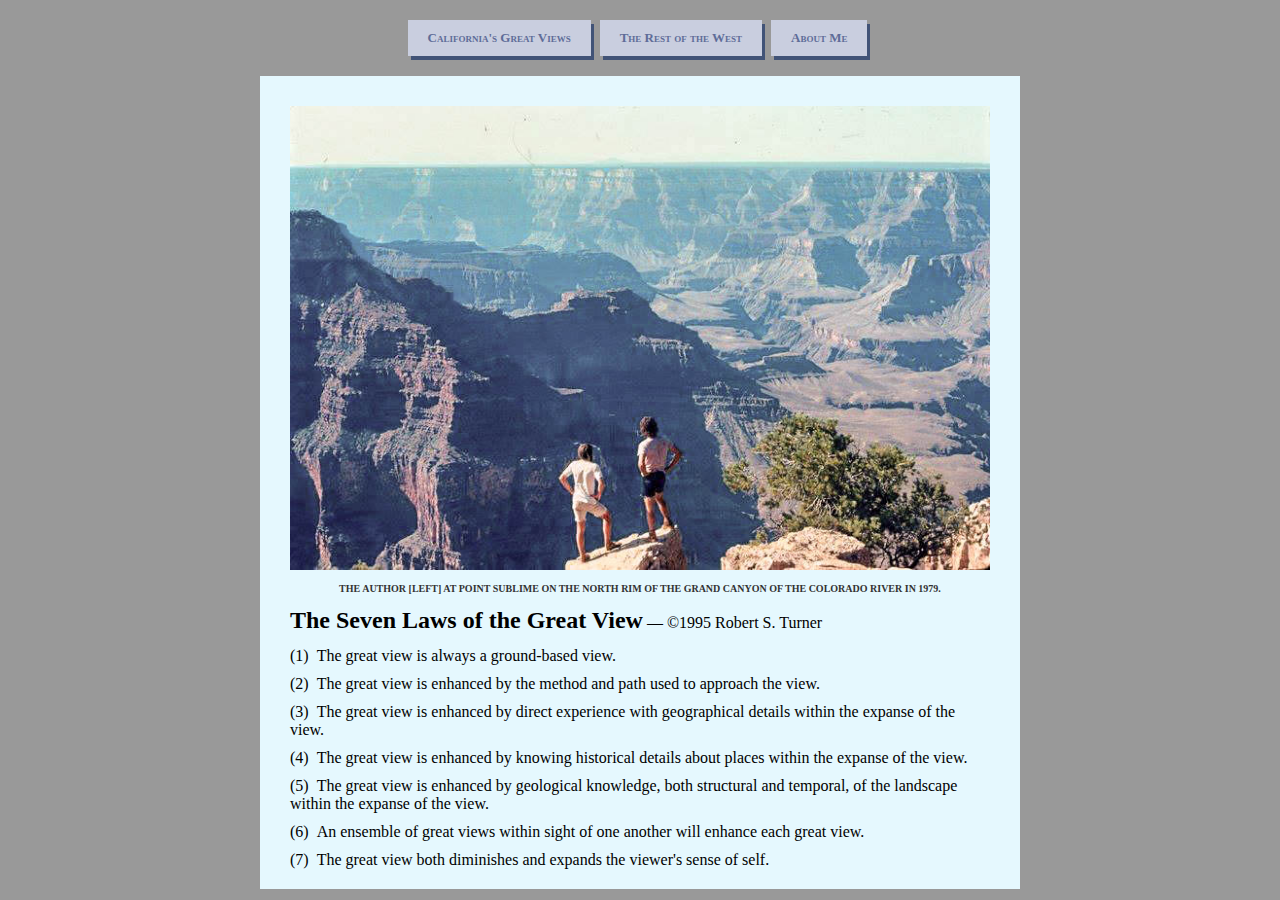
<file: index.html>
﻿<!doctype html>
<html>
<head>
<meta charset="utf-8">
<title>The Seven Laws of the Great View</title>
<link href="css/robertt.css" rel="stylesheet" type="text/css">
</head>

<center><body>
    <div id="navbarview">
   	    <ul>
			<li><a href="2californiaviews.html">California's Great Views</a></li>
			<li><a href="3restofthewest.html">The Rest of the West</a></li>
			<li><a href="4aboutme.html">About Me</a></li>
       	</ul>
    </div>
	<div id="seven">
		<p><img src="img/atthegrandcanyon2.jpg" width="700" height="auto" alt=""/></p>
		<p class="span1">THE AUTHOR [LEFT] AT POINT SUBLIME ON THE NORTH RIM OF THE GRAND CANYON OF THE COLORADO RIVER IN 1979.</p>
		<p><strong>The Seven Laws of the Great View</strong> — &copy;1995 Robert S. Turner</p>
		<p>(1)  The great view is always a ground-based view.</p>
		<p>(2)  The great view is enhanced by the method and path used to approach the view.</p>
		<p>(3)  The great view is enhanced by direct experience with geographical details within the expanse of the view.</p>
		<p>(4)  The great view is enhanced by knowing historical details about places within the expanse of the view.</p>
		<p>(5)  The great view is enhanced by geological knowledge, both structural and temporal, of the landscape within the expanse of the view. </p>
		<p>(6)  An ensemble of great views within sight of one another will enhance each great view.</p>
		<p>(7)  The great view both diminishes and expands the viewer's sense of self.</p>
	</div>
</body></center>
</html>
</file>
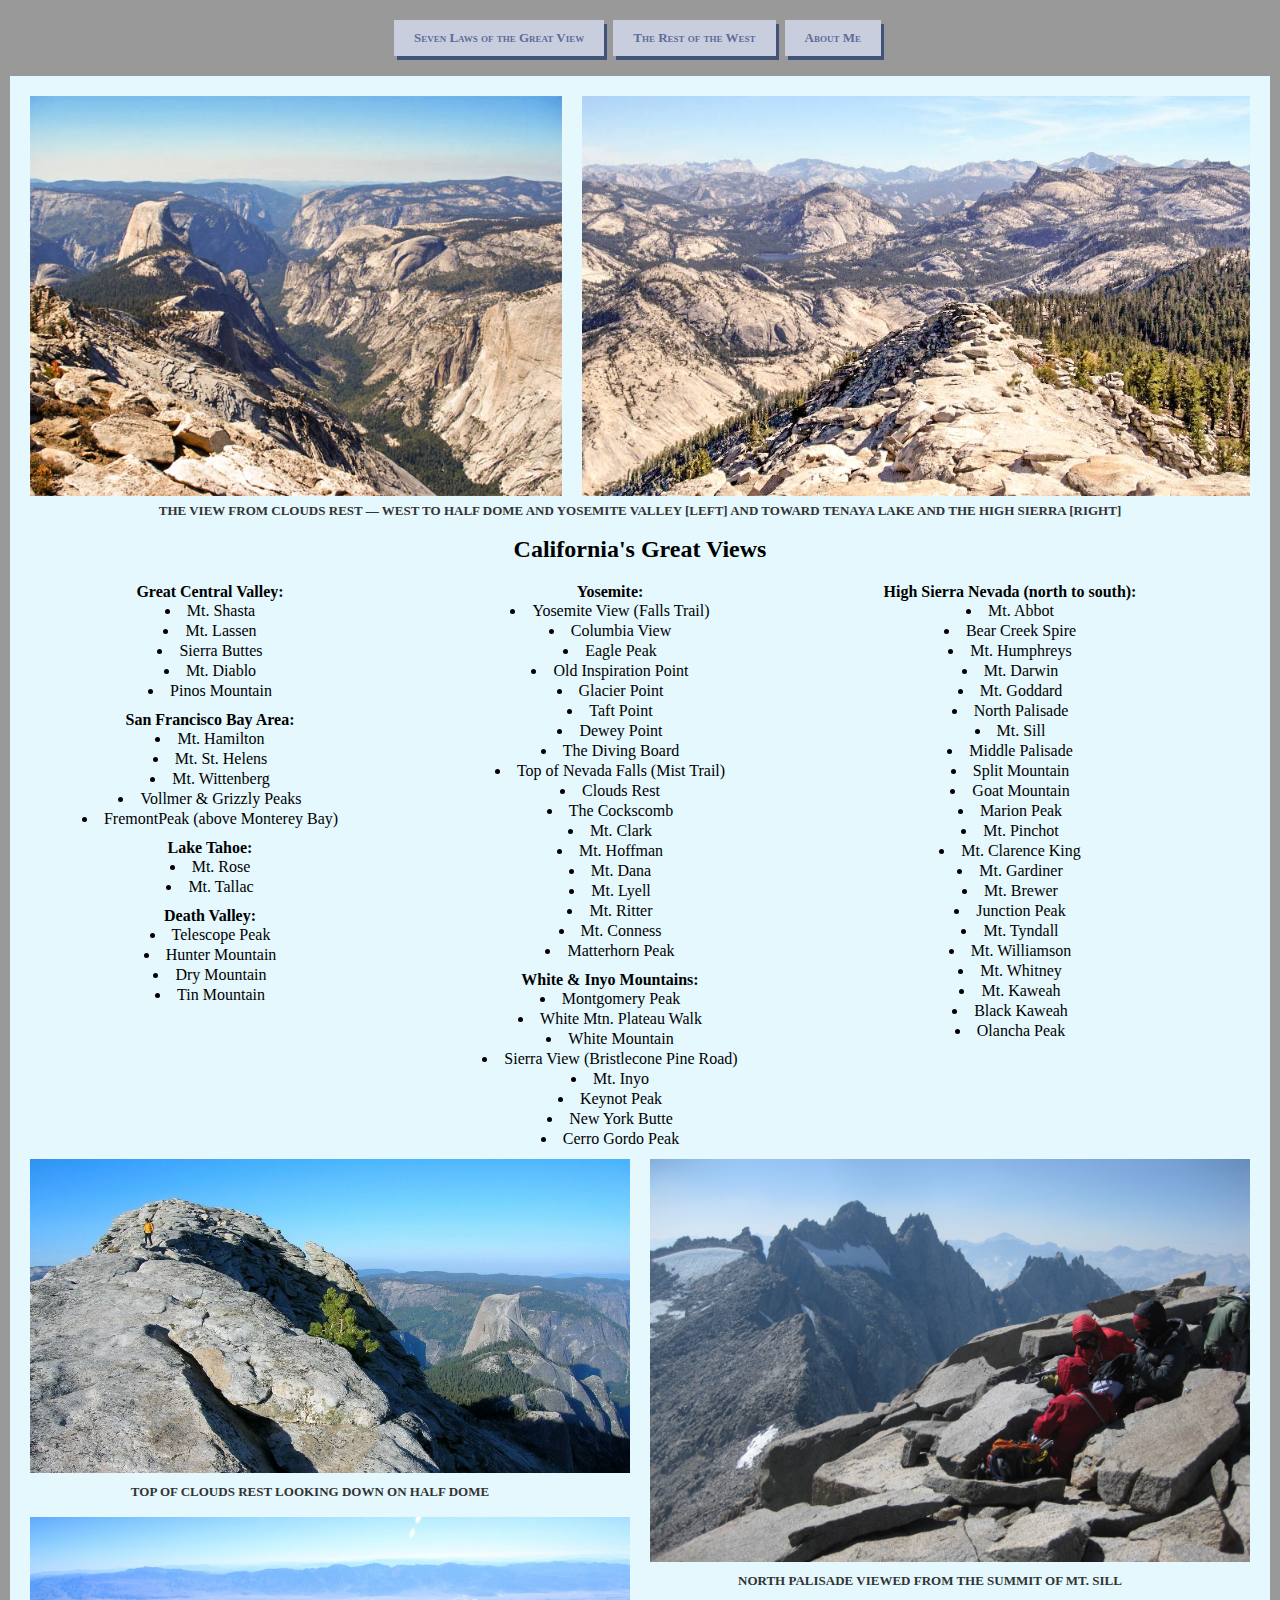
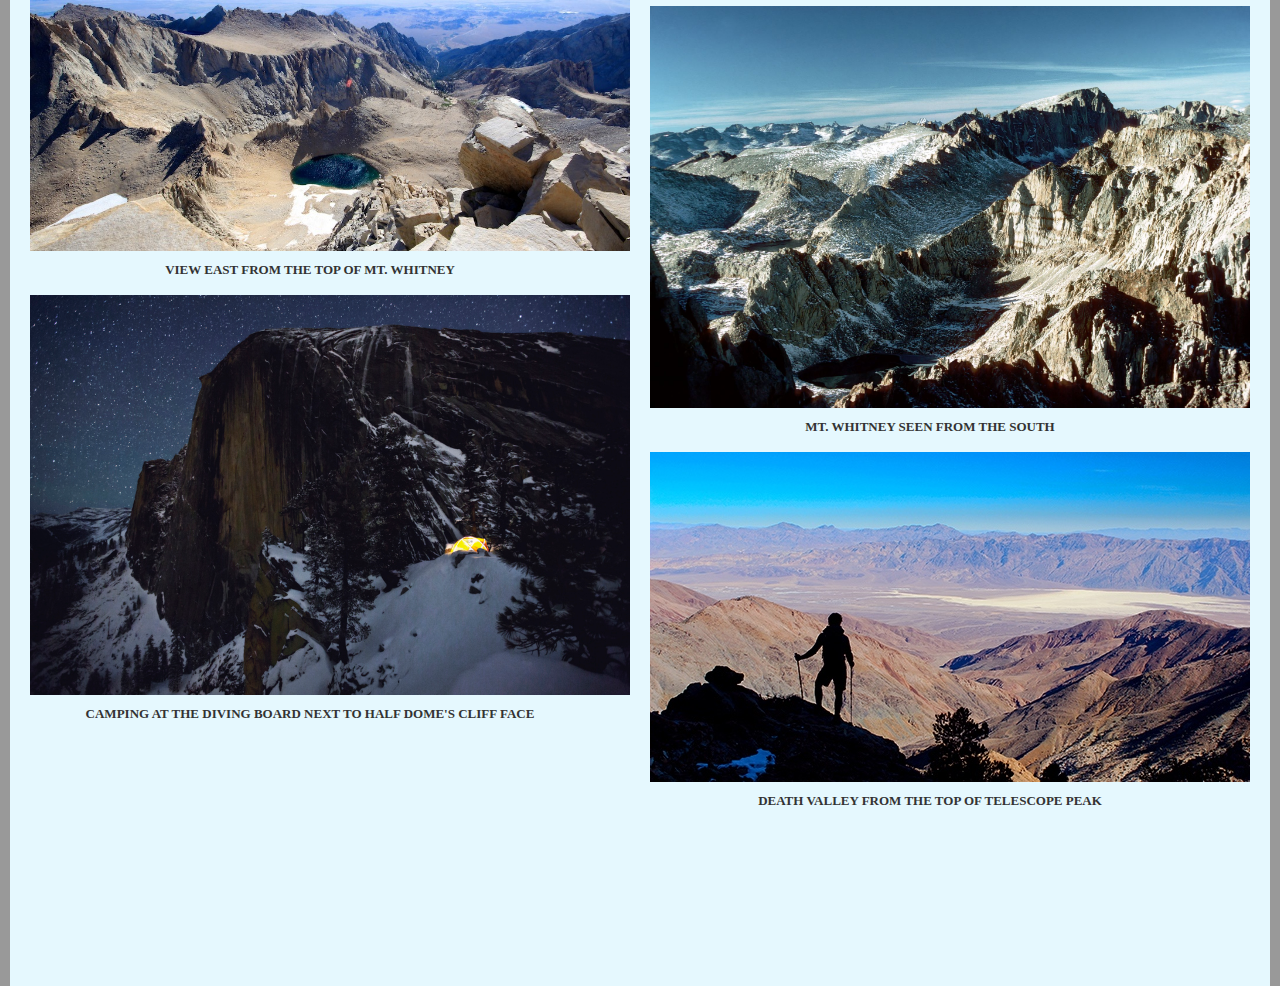
<file: 2californiaviews.html>
﻿<!doctype html>
<html>
<head>
<meta charset="utf-8">
<title>California's Great Views</title>
<link href="css/robertt.css" rel="stylesheet" type="text/css">
</head>

<center><body>
    <div id="navbarview">
   	    <center><ul>
            <li><a href="index.html">Seven Laws of the Great View</a></li>
            <li><a href="3restofthewest.html">The Rest of the West</a></li>
            <li><a href="4aboutme.html">About Me</a></li>
       	</ul></center>
    </div>
    <div id="CAviews">
      <p><img src="img/cloudsrestviewwest.jpg" alt="" width="532" height="400" id="West"/><img src="img/cloudsrestvieweast.jpg" alt="" width="668" height="400" id="East"/></p>
        <p class="span2">THE VIEW FROM CLOUDS REST &mdash; WEST TO HALF DOME AND YOSEMITE VALLEY [LEFT] AND TOWARD TENAYA LAKE AND THE HIGH SIERRA [RIGHT]</p>
        <p><h2><b>California's Great Views</b></h2></p>
        <div id="ViewText">
            <ul id="view">
 		<p><b>Great Central Valley:</b></p>
            <li>Mt. Shasta</li>
            <li>Mt. Lassen</li>
            <li>Sierra Buttes</li>
            <li>Mt. Diablo</li>
            <li>Pinos Mountain</li>
            </ul>
		<p><b>San Francisco Bay Area:</b></p>
            <ul id="view">
            <li>Mt. Hamilton</li>
            <li>Mt. St. Helens</li>
            <li>Mt. Wittenberg</li>
            <li>Vollmer & Grizzly Peaks</li>
            <li>FremontPeak (above Monterey Bay)</li>
            </ul>
        <p><b>Lake Tahoe:</b></p>
			<ul id="view">
            <li>Mt. Rose</li>
            <li>Mt. Tallac</li>
            </ul>
        <p><b>Death Valley:</b></p>
        	<ul id="view">
            <li>Telescope Peak</li>
            <li>Hunter Mountain</li>
            <li>Dry Mountain</li>
            <li>Tin Mountain</li>
            </ul>
        </div>
        <div id="ViewText">
		<p><b>Yosemite:</b></p>
            <ul id="view">
            <li>Yosemite View (Falls Trail)</li>
            <li>Columbia View</li>
            <li>Eagle Peak</li>
            <li>Old Inspiration Point</li>
            <li>Glacier Point</li>
            <li>Taft Point</li>
            <li>Dewey Point</li>
            <li>The Diving Board</li>
            <li>Top of Nevada Falls (Mist Trail)</li>
            <li>Clouds Rest</li>
            <li>The Cockscomb</li>
            <li>Mt. Clark</li>
            <li>Mt. Hoffman</li>
            <li>Mt. Dana</li>
            <li>Mt. Lyell</li>
            <li>Mt. Ritter</li>
            <li>Mt. Conness</li>
            <li>Matterhorn Peak</li>
            </ul>
        <p><b>White & Inyo Mountains:</b></p>
			<ul id="view">
            <li>Montgomery Peak</li>
            <li>White Mtn. Plateau Walk</li>
            <li>White Mountain</li>
            <li>Sierra View (Bristlecone Pine Road)</li>
            <li>Mt. Inyo</li>
            <li>Keynot Peak</li>
            <li>New York Butte</li>
            <li>Cerro Gordo Peak</li>
            </ul>
        </div>
        <div id="ViewText">
        	<p><b>High Sierra Nevada (north to south):</b>
 	        <ul id="view">
            <li>Mt. Abbot</li>
            <li>Bear Creek Spire</li>
            <li>Mt. Humphreys</li>
            <li>Mt. Darwin</li>
            <li>Mt. Goddard</li>
            <li>North Palisade</li>
            <li>Mt. Sill</li>
            <li>Middle Palisade</li>
            <li>Split Mountain</li>
            <li>Goat Mountain</li>
            <li>Marion Peak</li>
            <li>Mt. Pinchot</li>
            <li>Mt. Clarence King</li>
            <li>Mt. Gardiner</li>
            <li>Mt. Brewer</li>
            <li>Junction Peak</li>
            <li>Mt. Tyndall</li>
            <li>Mt. Williamson</li>
            <li>Mt. Whitney</li>
            <li>Mt. Kaweah</li>
            <li>Black Kaweah</li>
            <li>Olancha Peak</li>
            </ul>
        </div>
		<div id="CApicsL">
			<p><img src="img/1aHalfDomeFromCloudsRest.jpg" width="600px" height=auto alt=""/></p>
			<span>TOP OF CLOUDS REST LOOKING DOWN ON HALF DOME</span>
			<p><img src="img/2bMtWhitneyView.jpg" width="600px" height=auto alt=""/></p>
            <span>VIEW EAST FROM THE TOP OF MT. WHITNEY</span>
			<p><img src="img/1bDivingBoardNight.jpg" width="600px" height=auto alt=""/></p>
            <span>CAMPING AT THE DIVING BOARD NEXT TO HALF DOME'S CLIFF FACE</span>
		</div>
		<div id="CApicsR">
			<p><img src="img/2aNorthPalisadeFromMtSill.jpg" width="600px" height=auto alt=""/></p>
            <span>NORTH PALISADE VIEWED FROM THE SUMMIT OF MT. SILL</span>
			<p><img src="img/3aWhitneyFromSouth.jpg" width="600px" height=auto alt=""/></p>
            <span>MT. WHITNEY SEEN FROM THE SOUTH</span>
			<p><img src="img/3bTelescopePeakView.jpg" width="600px" height=auto alt=""/></p>
            <span>DEATH VALLEY FROM THE TOP OF TELESCOPE PEAK</span>
		</div>
	</div>
</body></center>
</html>
</file>
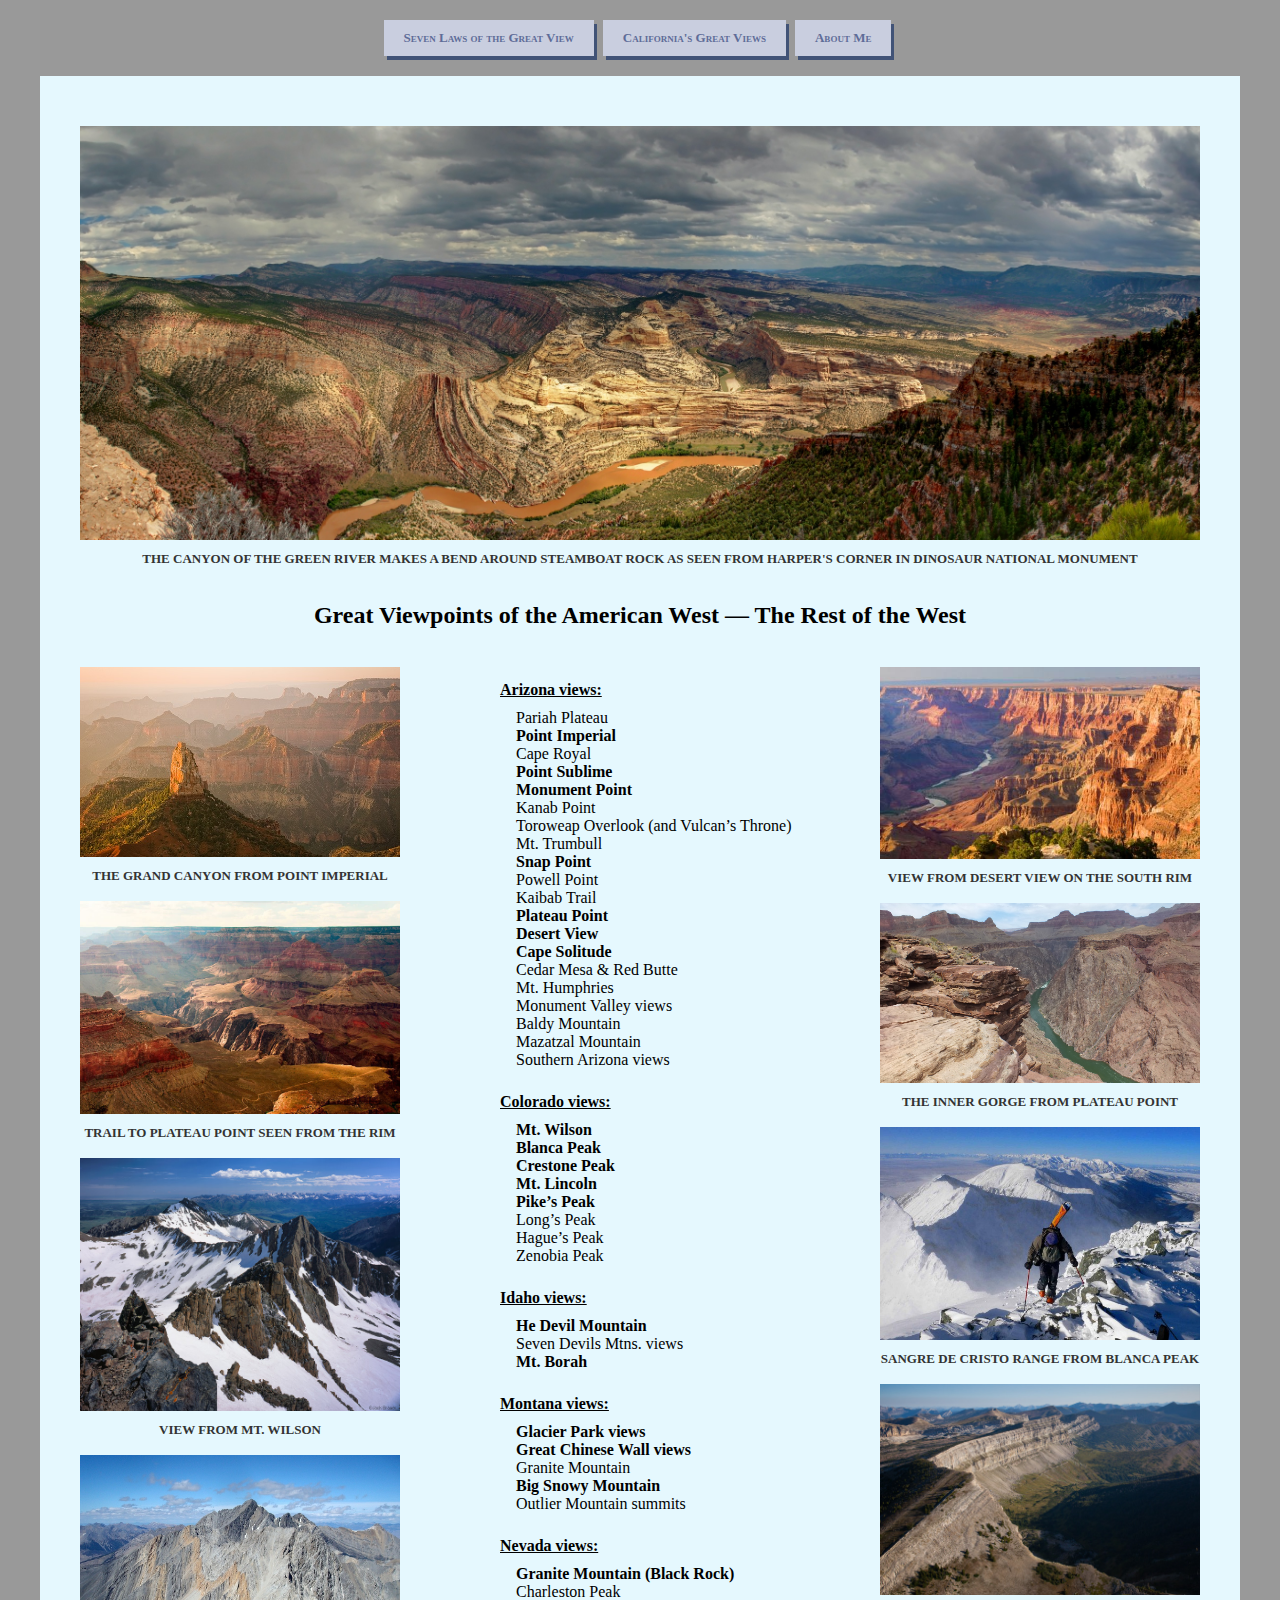
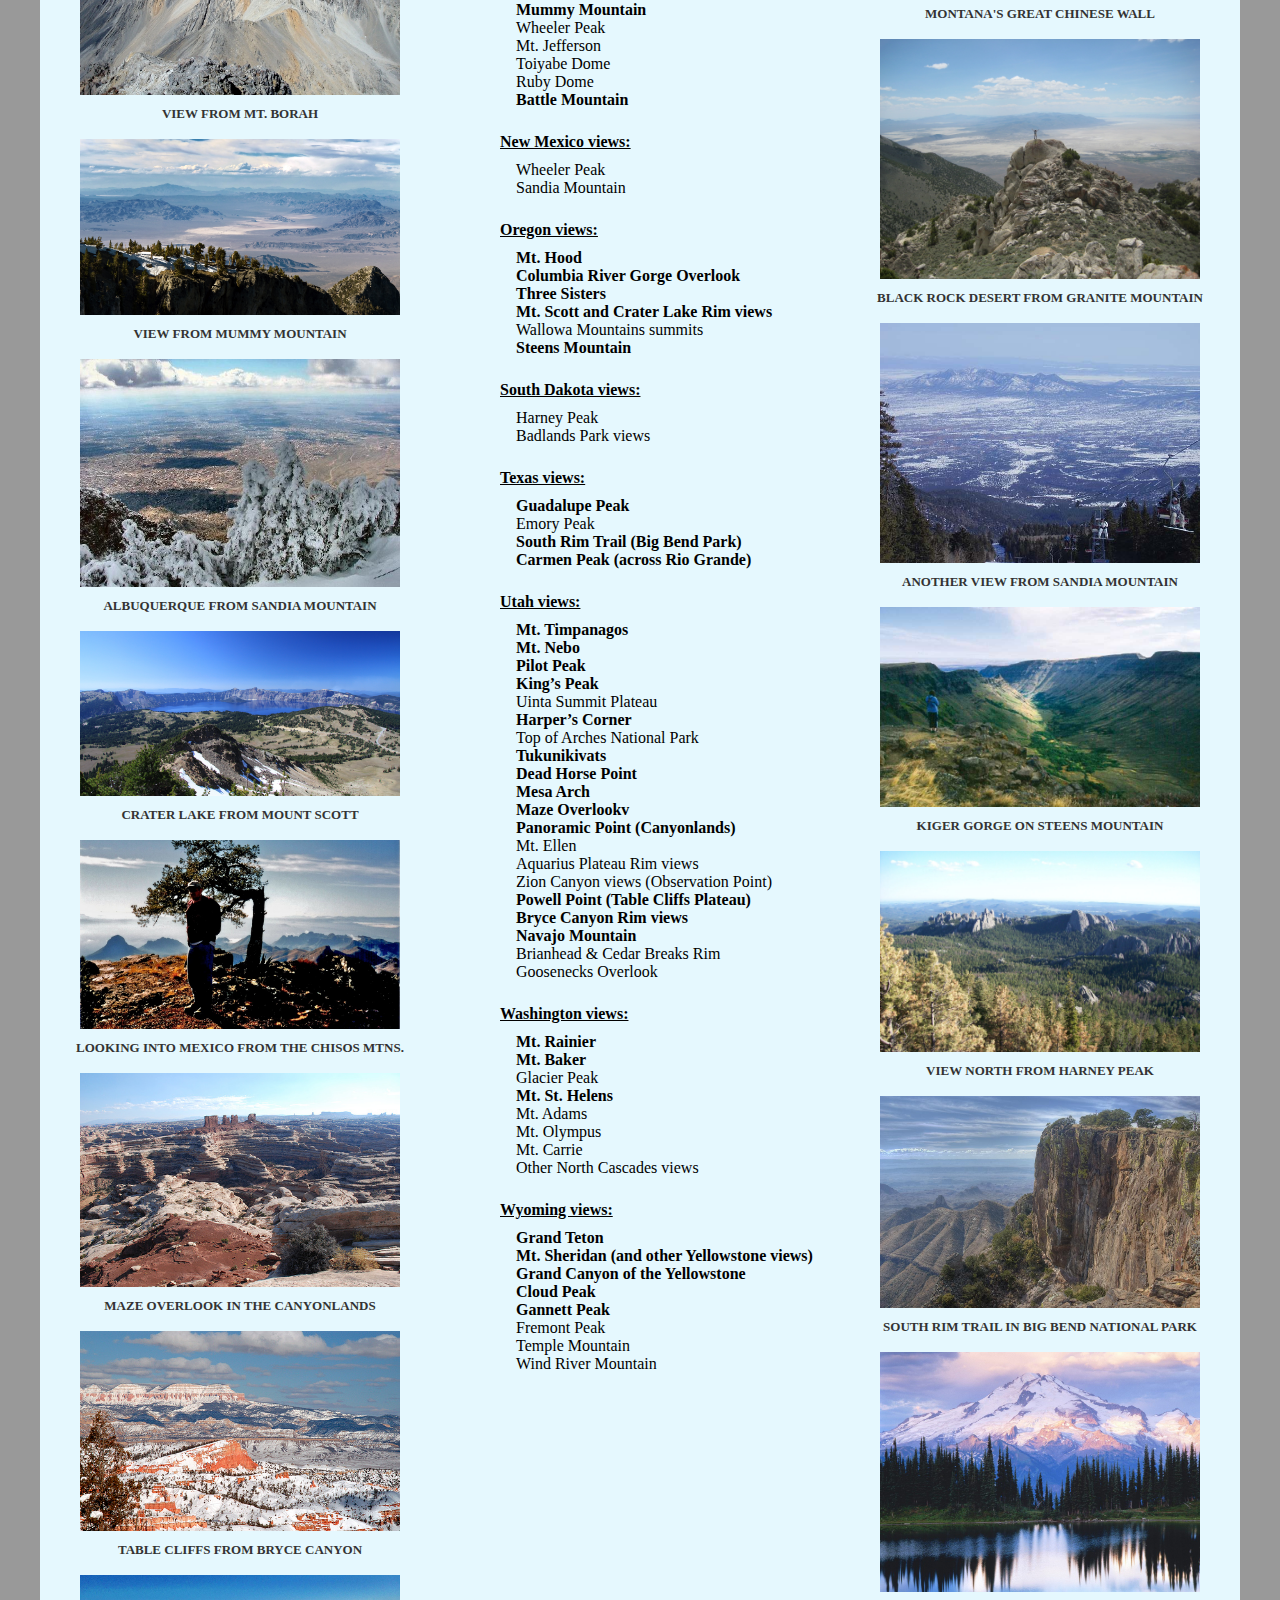
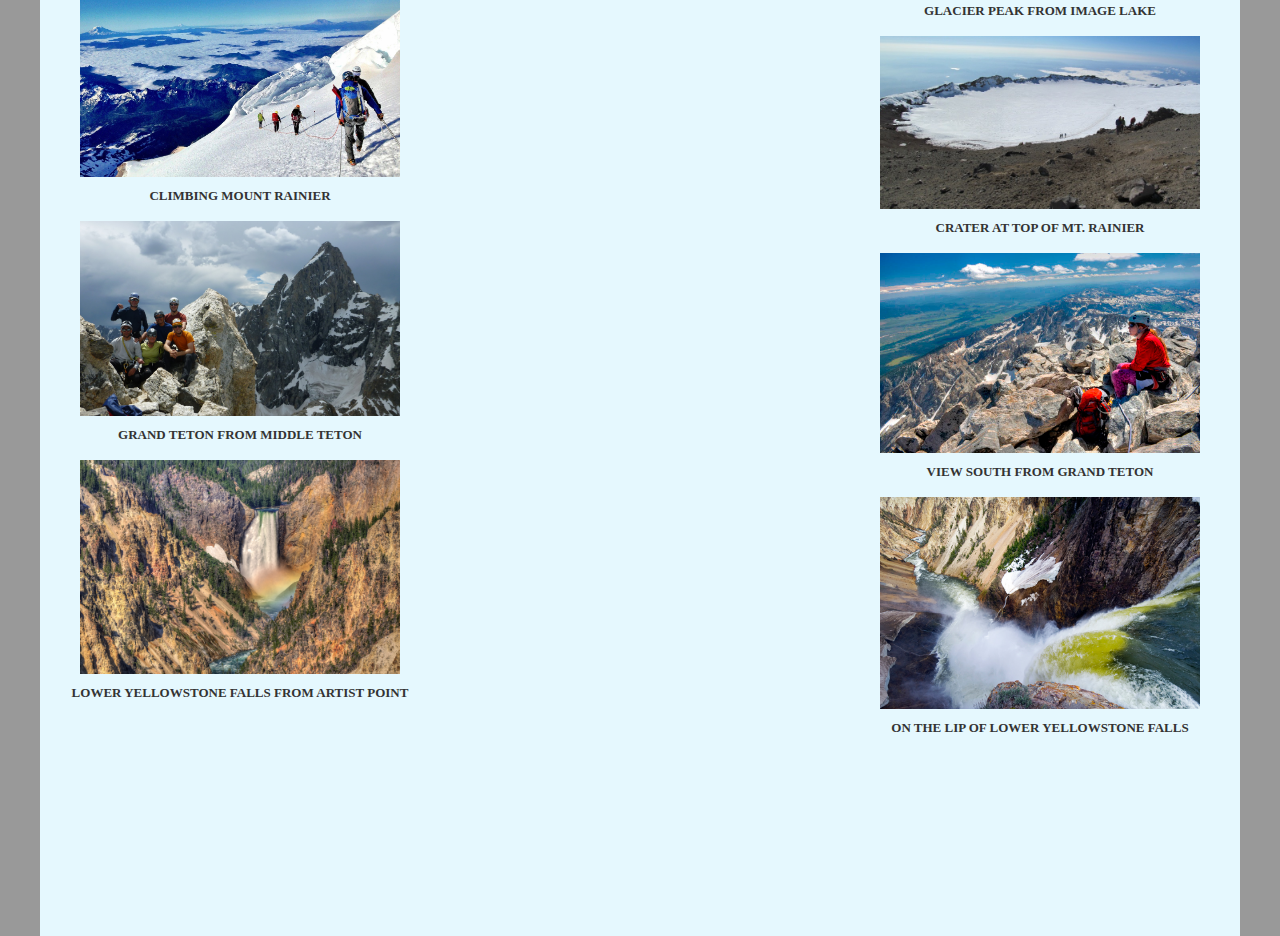
<file: 3restofthewest.html>
﻿<!doctype html>
<html>
	<head>
		<meta charset="utf-8">
		<title>Great Viewpoints of the American West - The Rest of the West</title>
		<link href="css/robertt.css" rel="stylesheet" type="text/css">
		<meta name="viewport" content="width=device-width, initial-scale=1.0">
	</head>
	<center><body>
    <div id="navbarview">
   	    <center><ul>
			<li><a href="index.html">Seven Laws of the Great View</a></li>
			<li><a href="2californiaviews.html">California's Great Views</a></li>
			<li><a href="4aboutme.html">About Me</a></li>
       	</ul></center>
    </div>
	<div id = "containerwest">
		<p><img src="img/HarpersCorner.jpg
		" width="1120px" height=auto alt=""/></p>
            <span>THE CANYON OF THE GREEN RIVER MAKES A BEND AROUND STEAMBOAT ROCK AS SEEN FROM HARPER'S CORNER IN DINOSAUR NATIONAL MONUMENT</span>
		<p>&nbsp</p>
		<h2><b><center>Great Viewpoints of the American West — The Rest of the West</center></b></h2>
		<p>&nbsp</p>
		<div id="westviews">
			<p><img src="img/aPointImperialSunrise.jpg" width="320px" height=auto alt=""/></p>
            <span>THE GRAND CANYON FROM POINT IMPERIAL</span>
			<p><img src="img/aTrailToPlateauPoint.jpg" width="320px" height=auto alt=""/></p>
            <span>TRAIL TO PLATEAU POINT SEEN FROM THE RIM</span>
			<p><img src="img/cMtWilsonView.jpg" width="320px" height=auto alt=""/></p>
            <span>VIEW FROM MT. WILSON</span>
			<p><img src="img/iSouthSideBorahPkFromMtIdaho.jpg" width="320px" height=auto alt=""/></p>
            <span>VIEW FROM MT. BORAH</span>
			<p><img src="img/nMummyMtnSpringMtns.jpg" width="320px" height=auto alt=""/></p>
            <span>VIEW FROM MUMMY MOUNTAIN</span>
			<p><img src="img/nAlbuquerqueFromSandiaPeak.jpg" width="320px" height=auto alt=""/></p>
            <span>ALBUQUERQUE FROM SANDIA MOUNTAIN</span>
			<p><img src="img/oCraterLakeFromMountScott.jpg" width="320px" height=auto alt=""/></p>
            <span>CRATER LAKE FROM MOUNT SCOTT</span>
			<p><img src="img/tSouthRimTrailBigBend.jpg" width="320px" height=auto alt=""/></p>
            <span>LOOKING INTO MEXICO FROM THE CHISOS MTNS.</span>
			<p><img src="img/uMazeOverlook.jpg" width="320px" height=auto alt=""/></p>
            <span>MAZE OVERLOOK IN THE CANYONLANDS</span>
			<p><img src="img/uBryceCanyonWinter.jpg" width="320px" height=auto alt=""/></p>
            <span>TABLE CLIFFS FROM BRYCE CANYON</span>
			<p><img src="img/wClimbingOnRainier.jpg" width="320px" height=auto alt=""/></p>
            <span>CLIMBING MOUNT RAINIER</span>
			<p><img src="img/wGrandTetonFromMiddleTeton.jpg" width="320px" height=auto alt=""/></p>
            <span>GRAND TETON FROM MIDDLE TETON</span>
			<p><img src="img/wLowerYellowstoneFalls.jpg" width="320px" height=auto alt=""/></p>
            <span>LOWER YELLOWSTONE FALLS FROM ARTIST POINT</span>
		</div>	
        <div id="viewwest">
			<h4><b><u>Arizona views:</u></b></h4>
			<p>Pariah Plateau<br>
			<b>Point Imperial</b><br>
			Cape Royal<br>
			<b>Point Sublime</b><br>
			<b>Monument Point</b><br>
			Kanab Point<br>
			Toroweap Overlook (and Vulcan’s Throne)<br>
			Mt. Trumbull<br>
			<b>Snap Point</b><br>
			Powell Point<br>
			Kaibab Trail<br>
			<b>Plateau Point</b><br>
			<b>Desert View</b><br>
			<b>Cape Solitude</b><br>
			Cedar Mesa & Red Butte<br>
			Mt. Humphries<br>
			Monument Valley views<br>
			Baldy Mountain<br>
			Mazatzal Mountain<br>
			Southern Arizona views</p>

			<h4><b><u>Colorado views:</u></b></h4>
			<p><b>Mt. Wilson</b><br>
			<b>Blanca Peak</b><br>
			<b>Crestone Peak</b><br>
			<b>Mt. Lincoln</b><br>
			<b>Pike’s Peak</b><br>
			Long’s Peak<br>
			Hague’s Peak<br>
			Zenobia Peak</p>

			<h4><b><u>Idaho views:</u></b></h4>
			<p><b>He Devil Mountain</b><br>
			Seven Devils Mtns. views</b><br>
			<b>Mt. Borah</b></p>

			<h4><b><u>Montana views:</u></b></h4>
			<p><b>Glacier Park views</b><br>
			<b>Great Chinese Wall views</b><br>
			Granite Mountain<br>
			<b>Big Snowy Mountain</b><br>
			Outlier Mountain summits</p>

			<h4><b><u>Nevada views:</u></b></h4>
			<p><b>Granite Mountain (Black Rock)</b><br>
			Charleston Peak<br>
			<b>Mummy Mountain</b><br>
			Wheeler Peak<br>
			Mt. Jefferson<br>
			Toiyabe Dome<br>
			Ruby Dome<br>
			<b>Battle Mountain</b></p>

			<h4><b><u>New Mexico views:</u></b></h4>
			<p>Wheeler Peak<br>
			Sandia Mountain</p>

			<h4><b><u>Oregon views:</u></b></h4>
			<p><b>Mt. Hood</b><br>
			<b>Columbia River Gorge Overlook</b><br>
			<b>Three Sisters</b><br>
			<b>Mt. Scott and Crater Lake Rim views</b><br>
			Wallowa Mountains summits<br>
			<b>Steens Mountain</b></p>

			<h4><b><u>South Dakota views:</u></b></h4>
			<p>Harney Peak<br>
			Badlands Park views</p>

			<h4><b><u>Texas views:</u></b></h4>
			<p><b>Guadalupe Peak</b><br>
			Emory Peak<br>
			<b>South Rim Trail (Big Bend Park)</b><br>
			<b>Carmen Peak (across Rio Grande)</b></p>

			<h4><b><u>Utah views:</u></b></h4>
			<p><b>Mt. Timpanagos</b><br>
			<b>Mt. Nebo</b><br>
			<b>Pilot Peak</b><br>
			<b>King’s Peak</b><br>
			Uinta Summit Plateau<br>
			<b>Harper’s Corner</b><br>
			Top of Arches National Park<br>
			<b>Tukunikivats</b><br>
			<b>Dead Horse Point</b><br>
			<b>Mesa Arch</b><br>
			<b>Maze Overlookv</b><br>
			<b>Panoramic Point (Canyonlands)</b><br>
			Mt. Ellen<br>
			Aquarius Plateau Rim views<br>
			Zion Canyon views (Observation Point)<br>
			<b>Powell Point (Table Cliffs Plateau)</b><br>
			<b>Bryce Canyon Rim views</b><br>
			<b>Navajo Mountain</b><br>
			Brianhead & Cedar Breaks Rim<br>
			Goosenecks Overlook</p>

			<h4><b><u>Washington views:</u></b></h4>
			<p><b>Mt. Rainier</b><br>
			<b>Mt. Baker</b><br>
			Glacier Peak<br>
			<b>Mt. St. Helens</b><br>
			Mt. Adams<br>
			Mt. Olympus<br>
			Mt. Carrie<br>
			Other North Cascades views</p>

			<h4><b><u>Wyoming views:</u></b></h4>
			<p><b>Grand Teton</b><br>
			<b>Mt. Sheridan (and other Yellowstone views) </b><br>
			<b>Grand Canyon of the Yellowstone</b><br>
			<b>Cloud Peak</b><br>
			<b>Gannett Peak</b><br>
			Fremont Peak<br>
			Temple Mountain<br>
			Wind River Mountain</p>
		</div>
		<div id="westviews">
			<p><img src="img/aDesertView.jpg" width="320px" height=auto alt=""/></p>
            <span>VIEW FROM DESERT VIEW ON THE SOUTH RIM</span>
			<p><img src="img/InnerGorgeFromPlateauPoint.jpg" width="320px" height=auto alt=""/></p>
            <span>THE INNER GORGE FROM PLATEAU POINT</span>
			<p><img src="img/cBlancaPeak.jpg" width="320px" height=auto alt=""/></p>
            <span>SANGRE DE CRISTO RANGE FROM BLANCA PEAK</span>
			<p><img src="img/mGreatChineseWall.jpg" width="320px" height=auto alt=""/></p>
            <span>MONTANA'S GREAT CHINESE WALL </span>
			<p><img src="img/nGranitePeak.jpg" width="320px" height=auto alt=""/></p>
            <span>BLACK ROCK DESERT FROM GRANITE MOUNTAIN</span>
			<p><img src="img/nSandiaPeakView.jpg" width="320px" height=auto alt=""/></p>
            <span>ANOTHER VIEW FROM SANDIA MOUNTAIN</span>
			<p><img src="img/oSteensMountainCirque.jpg" width="320px" height=auto alt=""/></p>
            <span>KIGER GORGE ON STEENS MOUNTAIN</span>
			<p><img src="img/sHarneyPeakView.jpg" width="320px" height=auto alt=""/></p>
            <span>VIEW NORTH FROM HARNEY PEAK</span>
			<p><img src="img/tSouthRimBigBend.jpg" width="320px" height=auto alt=""/></p>
            <span>SOUTH RIM TRAIL IN BIG BEND NATIONAL PARK</span>
			<p><img src="img/wGlacierPeakImageLake.jpg" width="320px" height=auto alt=""/></p>
            <span>GLACIER PEAK FROM IMAGE LAKE</span>
			<p><img src="img/wCraterOnRainier.jpg" width="320px" height=auto alt=""/></p>
            <span>CRATER AT TOP OF MT. RAINIER</span>
			<p><img src="img/wGrandTetonSummit.jpg" width="320px" height=auto alt=""/></p>
            <span>VIEW SOUTH FROM GRAND TETON</span>
			<p><img src="img/wOverYellowstoneFalls.jpg" width="320px" height=auto alt=""/></p>
            <span>ON THE LIP OF LOWER YELLOWSTONE FALLS</span>
		</div>	
		<p>&nbsp</p>
	</div>
</body></center>
</html>
</file>
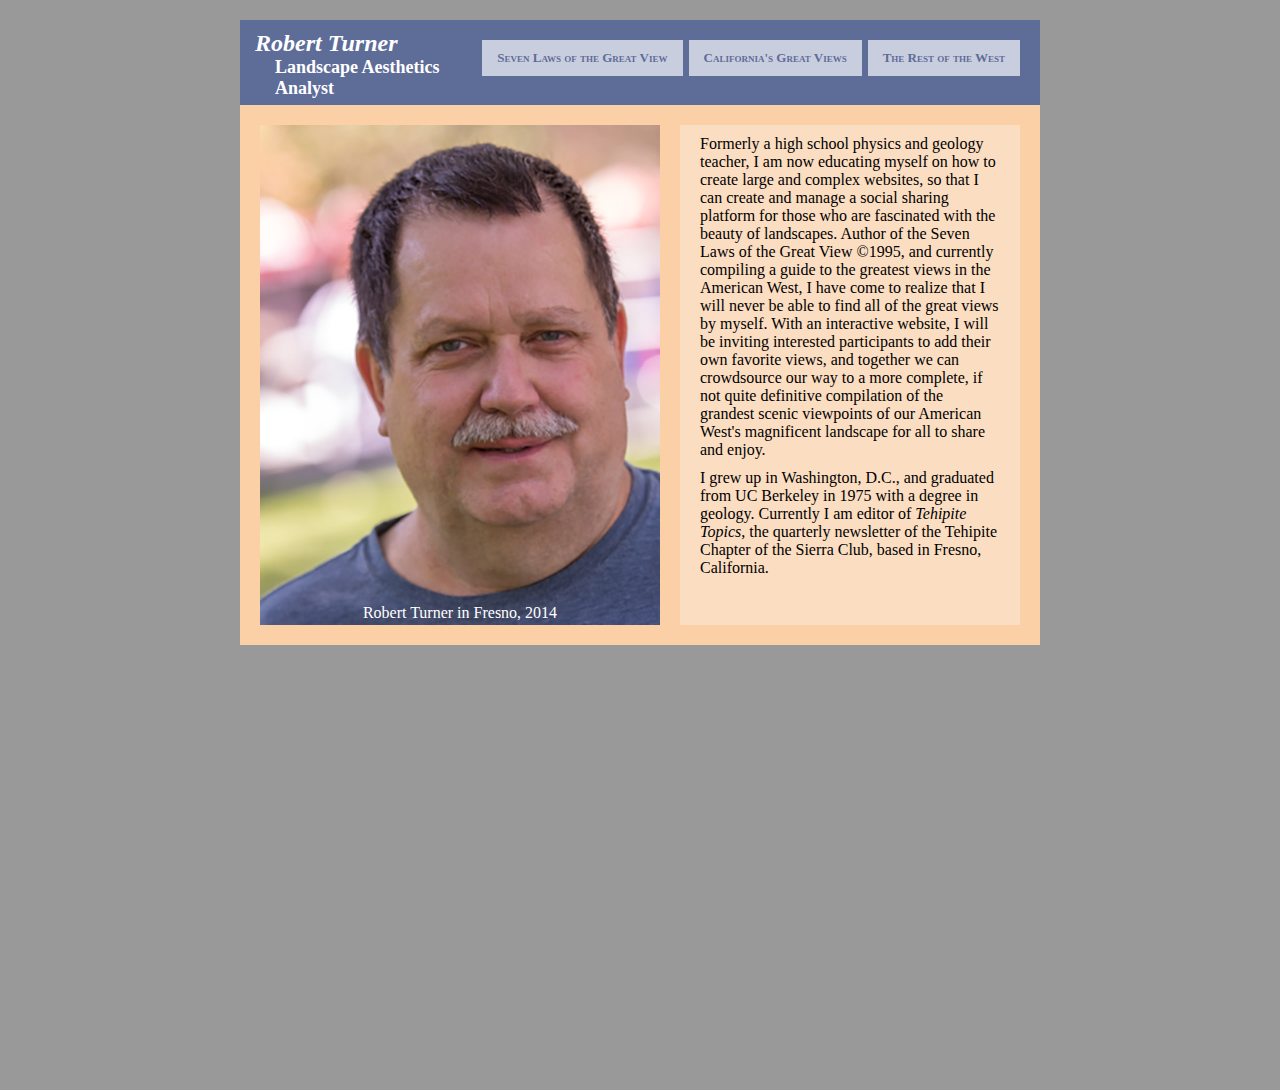
<file: 4aboutme.html>
<!doctype html>
<html>
<head>
<meta charset="utf-8">
<title>Robert Turner</title>
<link href="css/robertt.css" rel="stylesheet" type="text/css">
</head>

<body>
	<div id="containerbio">
	  <div id="header">
		<div id="navbar">
		    <ul>
				<li><a href="index.html">Seven Laws of the Great View</a></li>
				<li><a href="2californiaviews.html">California's Great Views</a></li>
				<li><a href="3restofthewest.html">The Rest of the West</a></li>
			</ul>
		</div>
		<div id="name">
		Robert Turner
		<p>Landscape Aesthetics Analyst</p>
		</div>
	  </div>
	  <div id="imagebox">
	  <p>Robert Turner in Fresno, 2014</p>
	  </div>
	  <div id="textbox">
	  <p>Formerly a high school physics and geology teacher, I am now educating myself on how to create large and complex websites, so that I can create and manage a social sharing platform for those who are fascinated with the beauty of landscapes. Author of the Seven Laws of the Great View &copy;1995, and currently compiling a guide to the greatest views in the American West, I have come to realize that I will never be able to find all of the great views by myself. With an interactive website, I will be inviting interested participants to add their own favorite views, and together we can crowdsource our way to a more complete, if not quite definitive compilation of the grandest scenic viewpoints of our American West's magnificent landscape for all to share and enjoy.</p>
	  <p>I grew up in Washington, D.C., and graduated from UC Berkeley in 1975 with a degree in geology.  Currently I am editor of <i>Tehipite Topics</i>, the quarterly newsletter of the Tehipite Chapter of the Sierra Club, based in Fresno, California.</p>
	  </div>
	</div>
</body>
</html>
</file>
<file: css/robertt.css>
@charset "utf-8";
#containerbio {
	height: 625px;
	width: 800px;
	margin-left: auto;
	margin-right: auto;
	background-color: #FBD0A6;
	font-family: Tahoma;
	margin-top: 20px;
	padding-top: 0px;
	text-decoration: none;
	left: 340px;
}
body {
	background-color: #999999;
}
* {
	margin-top: 0px;
	margin-right: 0px;
	margin-bottom: 0px;
	margin-left: 0px;
	padding-top: 0px;
	padding-right: 0px;
	padding-bottom: 0px;
	padding-left: 0px;
}
p {
	margin-top: 10px;
	margin-left: 20px;
	margin-right: 20px;
}
#containerwest {
	width: 1200px;
	height: 4000px;
	background-color: #E5F8FE;
	padding-top: 40px;
	padding-right: 0px;
	padding-bottom: 20px;
	padding-left: 0px;
}
#viewwest {
	width: 340px;
	text-align: left;
	font-size: medium;
	padding-right: 0px;
	padding-left: 60px;
	display: in-line;
	float: left;
}
#viewwest h4 {
	margin-top: 1.5em;
}
#viewwest p {
	margin-left: 1em;
}
#viewwest p b{
}
#westviews {
	width: 400px;
	text-align: center;
	padding-right: 0px;
	padding-left:0px;
	display: in-line;
	float: left;
}
#CAviews {
	background-color: #E5F8FE;
	padding-top: 10px;
	padding-right: 0px;
	padding-bottom: 0px;
	padding-left: 0px;
	width: 1260px;
	height: 2500px;
}
#CApicsL {
	width: 600px;
	text-align: center;
	padding-top: 0px
	padding-right: 0px;
	padding-left:0px;
	display: in-line;
	float: left;
}
#CApicsR {
	width: 600px;
	text-align: center;
	padding-top: 0px
	padding-right: 0px;
	margin-left: 20px;
	display: in-line;
	float: left;
}
#ViewText {
	width: 25pc;
	display: inline;
	float: left;
}
#ViewText #view li {
	line-height: 15pt;
	text-indent: 0px;
	text-decoration: none;
	list-style-position: inside;
}
#ViewText ul {
	text-decoration: none;
}
#East {
	float: right;
}

#West {
	float: left;
}
#header {
	height: 70px;
	background-color: #5E6C98;
	padding-left: 15px;
	font-style: italic;
	font-weight: bold;
	font-size: x-large;
	color: #FFFFFF;
	padding-top: 15px;
	margin-top: 0px;
}
#header p {
	margin-top: 0px;
	padding-top: 0px;
	font-style: normal;
	font-size: large;
	max-width: 340px;
	padding-bottom: 10px;
	padding-left: 0px;
}
#seven {
	text-align: left;
	background-color: #E5F8FE;
	width: 740px;
	padding-top: 20px;
	padding-right: 10px;
	padding-bottom: 20px;
	padding-left: 10px;
}

#imagebox {
	display: inline-block;
	width: 400px;
	height: 500px;
	margin-right: 20px;
	margin-top: 20px;
	text-align: center;
	background-image: url(../img/robertt.jpg);
	vertical-align: baseline;
	border: 0 solid #000000;
	margin-left: 20px;
	padding-left: 0px;
	color: #FFFFFF;
	float: left;
	font-family: Calibri;
	line-height: 955px;
}
#textbox {
	display: inline-block;
	height: 500px;
	vertical-align: sub;
	border-width: 0px;
	float: left;
	margin-top: 20px;
	margin-right: 20px;
	margin-left: auto;
	width: 340px;
	background-color: #FBDDC2;
}
#textbox p {
	font-family: Calibri;
}
#navbar ul {
	list-style-type: none;
	margin-right: 20px;
	margin-top: 5px;
	border: medium none #5E6C98;
	float: right;
}
#navbar ul li {
	display: inline-block;
}
#navbar a {
	font-family: calibri;
	font-style: normal;
	font-variant: small-caps;
	font-weight: bold;
	font-size: small;
	line-height: normal;
	text-align: center;
	text-decoration: none;
	display: block;
	padding-top: 10px;
	padding-left: 15px;
	padding-right: 15px;
	padding-bottom: 10px;
	background-color: #C9CEDF;
	float: none;
}
#navbar a:link {
	color: #5E6C98;
}
#navbar a:visited {
	color: #5E6C98;
}
#navbar a:hover {
	background-color: #FF0000;
	text-decoration: none;
	color: #FFFFFF;
}
#name {
	margin-top: -5px;
}
span {
	font-family: Tahoma;
	font-style: normal;
	font-variant: small-caps;
	font-weight: bold;
	font-size: small;
	line-height: 30px;
	font-family: Tahoma;
	color: #333;
}
.span1 {
	font-family: Tahoma;
	font-style: normal;
	font-variant: small-caps;
	font-weight: bold;
	font-size: x-small;
	line-height: 10px;
	text-align: center;
	font-family: Tahoma;
	color: #333;
}
.span2 {
	font-family: Tahoma;
	font-style: normal;
	font-variant: small-caps;
	font-weight: bold;
	font-size: small;
	line-height: 30px;
	text-align: center;
	font-family: Tahoma;
	color: #333;
}
p strong {
	line-height: 25pt;
	font-size: x-large;
}
#navbarview ul {
	list-style-type: none;
	margin-top: 20px;
	margin-bottom: 20px;
}
#navbarview ul li {
	display: inline-block;
}
#navbarview a {
	font-family: calibri;
	font-style: normal;
	font-variant: small-caps;
	font-weight: bold;
	font-size: small;
	line-height: normal;
	text-align: center;
	text-decoration: none;
	display: block;
	margin-right: 5px;
	padding-top: 10px;
	padding-left: 20px;
	padding-right: 20px;
	padding-bottom: 10px;
	background-color: #C9CEDF;
	box-shadow: 3px 4px #415377;
	float: none;
}
#navbarview a:link {
	color: #5E6C98;
}
#navbarview a:visited {
	color: #5E6C98;
}
#navbarview a:hover {
	background-color: #FF0000;
	text-decoration: none;
	color: #FFFFFF;
}
</file>
